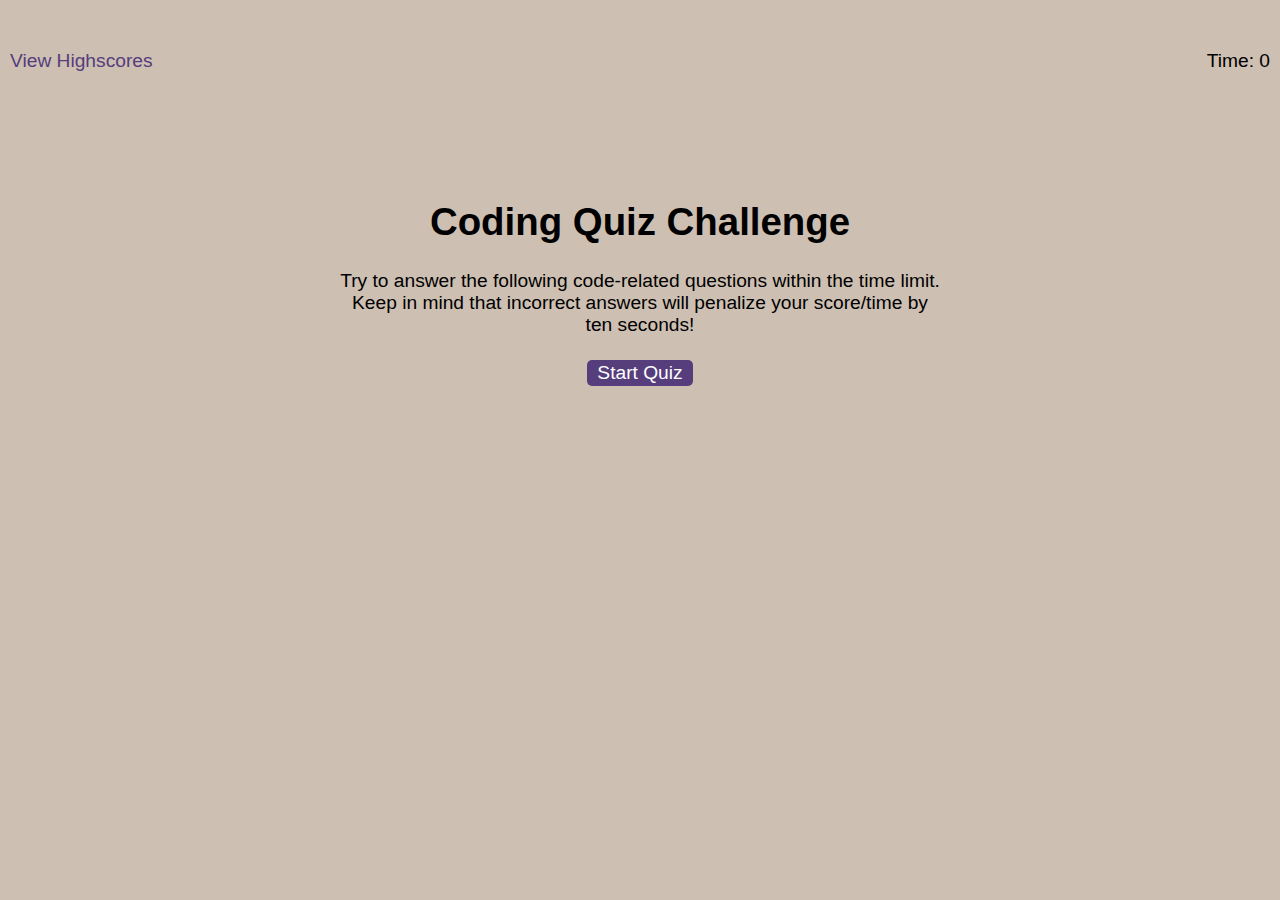
<file: index.html>
<!DOCTYPE html>
<html lang="en-gb">
  <head>
    <meta charset="UTF-8" />
    <meta name="viewport" content="width=device-width, initial-scale=1.0" />
    <meta http-equiv="X-UA-Compatible" content="ie=edge" />
    <title>Coding Quiz</title>

    <link rel="stylesheet" href="./assets/css/styles.css" />
  </head>

  <body>
    <div class="scores"><a href="highscores.html">View Highscores</a></div>

    <div class="timer">Time: <span id="time">0</span></div>

    <div class="wrapper">
      <div id="start-screen" class="start">
        <h1>Coding Quiz Challenge</h1>
        <p>
          Try to answer the following code-related questions within the time
          limit. Keep in mind that incorrect answers will penalize your
          score/time by ten seconds!
        </p>
        <button id="start">Start Quiz</button>
      </div>










      <div id="questions" class="hide">
        <h2 id="question-title"></h2>
        <div id="choices" class="choices"></div>
      </div>









      
      <div id="end-screen" class="hide">
        <h2>All done!</h2>
        <p>Your final score is <span id="final-score"></span>.</p>
        <p>
          Enter initials: <input type="text" id="initials" max="3" />
          <a href="./highscores.html"><button id="submit">Submit</button></a>
        </p>
      </div>

      <div id="feedback" class="feedback hide"></div>
    </div>

    <script src="./assets/js/questins.js"></script>
  </body>
</html>
</file>
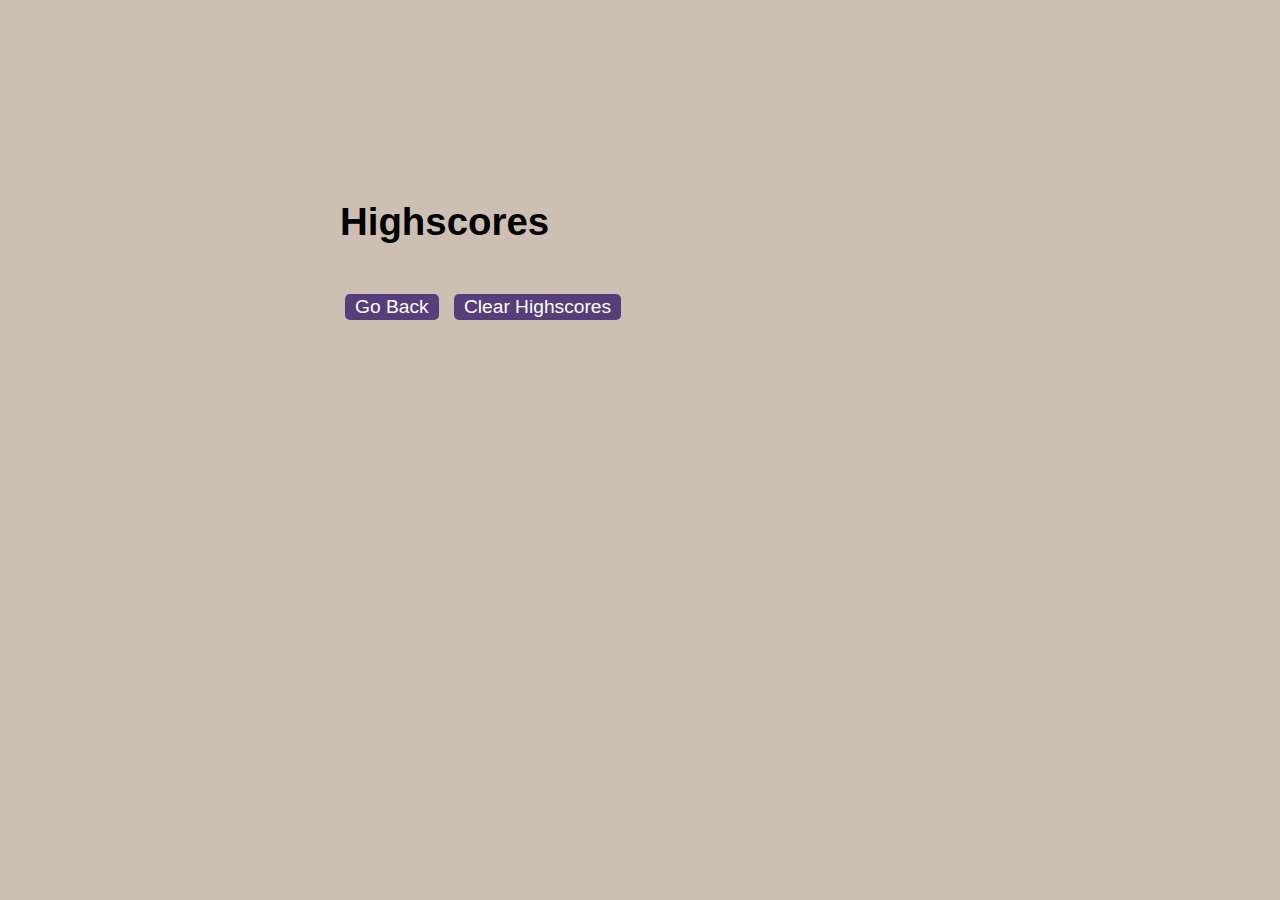
<file: highscores.html>
<!DOCTYPE html>
<html lang="en">
  <head>
    <meta charset="UTF-8" />
    <meta name="viewport" content="width=device-width, initial-scale=1.0" />
    <meta http-equiv="X-UA-Compatible" content="ie=edge" />
    <title>Highscores</title>

    <link rel="stylesheet" href="./assets/css/styles.css" />
  </head>

  <body>
    <div class="wrapper">
      <h1>Highscores</h1>
      <ol id="highscores"></ol>

      <a href="index.html"><button>Go Back</button></a>
      <button id="clear">Clear Highscores</button>
    </div>

    <script src="./assets/js/scores.js"></script>
  </body>
</html>
</file>
<file: assets/css/styles.css>
body {
  font-family: Arial;
  font-size: 120%;
  background-color: #cdbfb2;
}

a {
  color: #563d7c;
  text-decoration: none;
  transition: color 0.1s;
}

a:hover {
  color: #8570a5;
}

button {
  display: inline-block;
  margin: 5px;
  cursor: pointer;
  font-size: 100%;
  background-color: #563d7c;
  border-radius: 5px;
  padding: 2px 10px;
  color: white;
  border: 0;
  transition: background-color 0.1s;
}

button:hover {
  background-color: #8570a5;
}

.choices button {
  display: block;
}

input[type="text"] {
  font-size: 100%;
}

ol {
  padding-left: 0px;
  max-height: 400px;
  overflow: auto;
}

li {
  padding: 5px;
  list-style: decimal inside none;
}

li:nth-child(odd) {
  background-color: #f3edfc;
}

.wrapper {
  margin: 200px auto 0 auto;
  max-width: 600px;
}

.hide {
  display: none;
}

.start {
  text-align: center;
}

.scores {
  position: absolute;
  top: 50px;
  left: 10px;
}

.feedback {
  font-style: italic;
  font-size: 120%;
  margin-top: 20px;
  padding-top: 10px;
  color: gray;
  border-top: 2px solid #ccc;
}

.timer {
  position: absolute;
  top: 50px;
  right: 10px;
}
</file>
